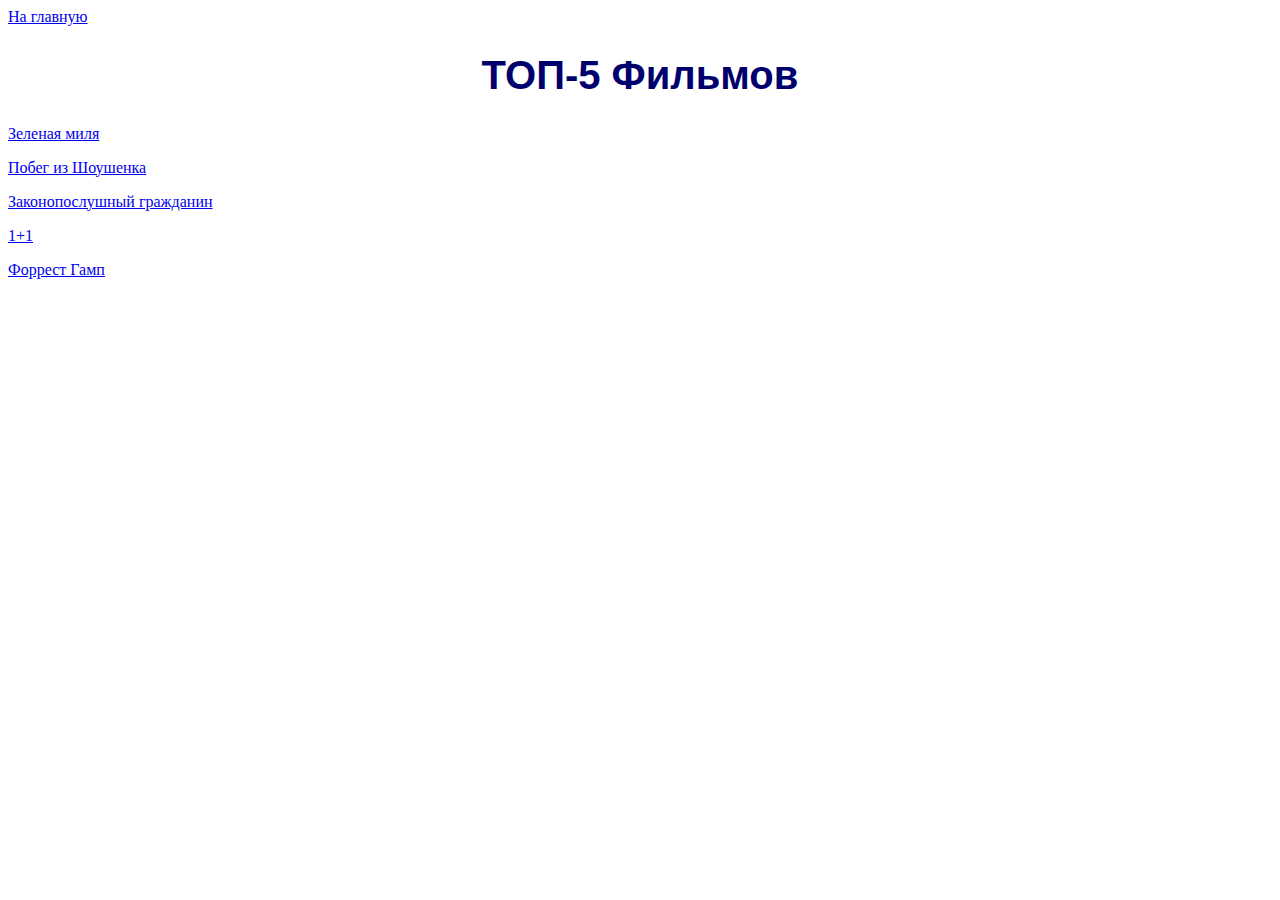
<file: movies.html>
<!DOCTYPE html>
<html lang="en">
<head>
    <meta charset="UTF-8">
    <meta name="viewport" content="width=device-width, initial-scale=1.0">
    <title>Список фильмов</title>
    <link rel="stylesheet" href="index.css">
</head>
<body>
    <a href="index.html">На главную</a>
    <h1>ТОП-5 Фильмов</h1>
    <p><a href="https://rutube.ru/video/b5c4021d29fac53e548c6d0d92fb55d2/?r=wd" target="_blank">Зеленая миля</a></p>
    <p><a href="https://rutube.ru/video/cae96c24f81419ccd444ed151a169985/?r=wd" target="_blank">Побег из Шоушенка</a></p>
    <p><a href="https://yandex.ru/video/preview/10192562252136231114" target="_blank">Законопослушный гражданин</a></p>
    <p><a href="https://yandex.ru/video/preview/6073053130510785270" target="_blank">1+1</a></p>
    <p><a href="https://rutube.ru/video/48a7dd6b620b30713b614f38c00a4739/?r=wd" target="_blank">Форрест Гамп</a></p>
</body>
</html>
</file>
<file: index.css>
h1  {
    font-size: 40px;
    font-family: Arial, Helvetica, sans-serif;
    text-align: center;
    color: rgb(0, 0, 109);
    }
button {
    background-color: yellow;
    font-family: Verdana, Geneva, Tahoma, sans-serif;
    }
.output {
    color: rgb(0, 0, 109);
    font-family: Arial, Helvetica, sans-serif;
    }
</file>
